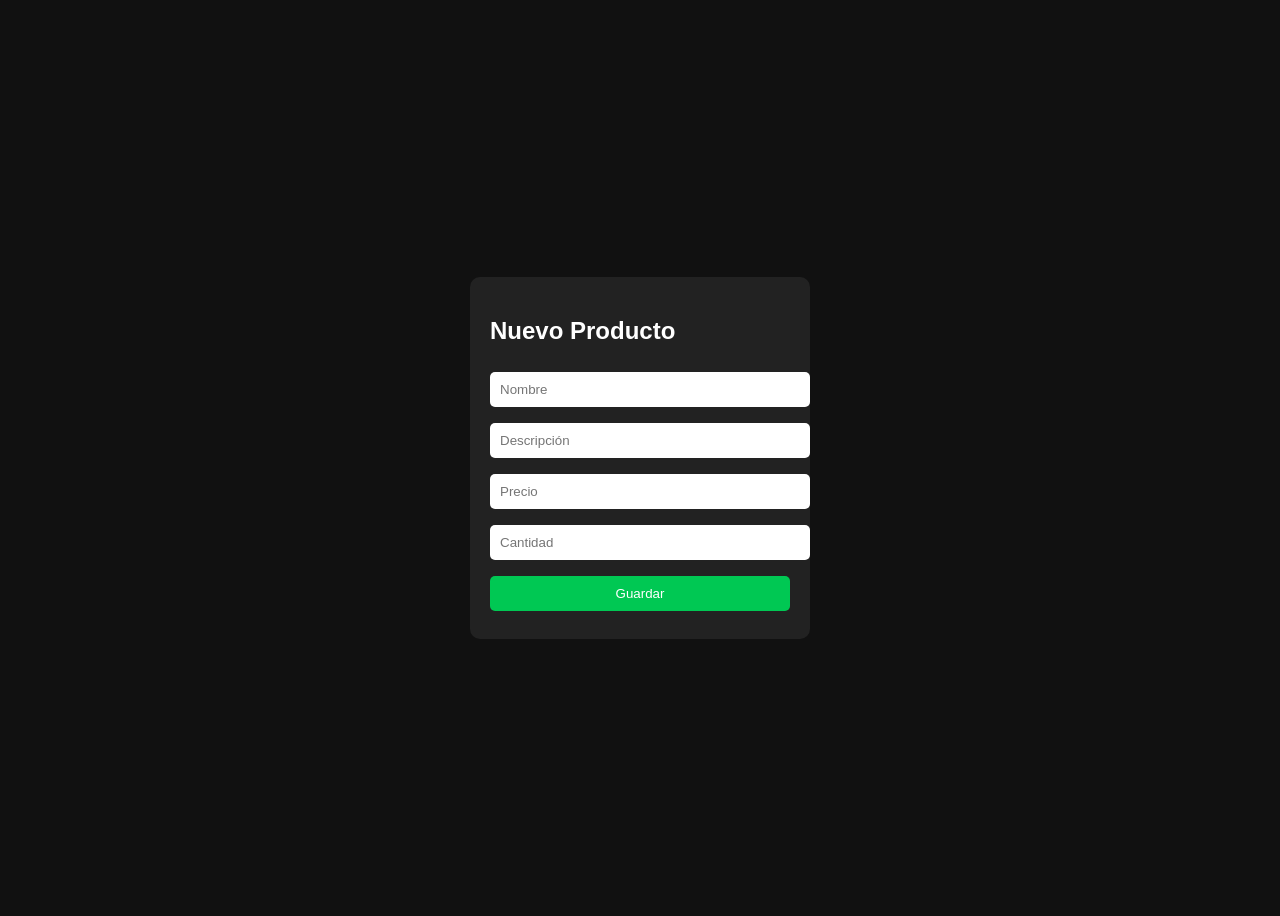
<file: index.html>
<!DOCTYPE html>

<html lang="es">
<head>
  <meta charset="UTF-8">
  <title>Agregar Producto</title>
  <style>
    body {
      font-family: Arial;
      background: #111;
      color: #fff;
      display: flex;
      justify-content: center;
      align-items: center;
      height: 100vh;
    }
    form {
      background: #222;
      padding: 20px;
      border-radius: 10px;
      width: 300px;
    }
    input, button {
      width: 100%;
      margin: 8px 0;
      padding: 10px;
      border: none;
      border-radius: 5px;
    }
    button {
      background: #00c853;
      color: white;
      cursor: pointer;
    }
  </style>
</head>
<body>

<form id="productoForm">
  <h2>Nuevo Producto</h2>

  <input type="text" id="nombre" placeholder="Nombre" required>
  <input type="text" id="descripcion" placeholder="Descripción" required>
  <input type="number" id="precio" placeholder="Precio" required>
  <input type="number" id="cantidad" placeholder="Cantidad" required>

<button type="submit">Guardar</button>

</form>

<script>
  const form = document.getElementById('productoForm');

  form.addEventListener('submit', async (e) => {
    e.preventDefault();

    const data = {
      nombre: document.getElementById('nombre').value,
      descripcion: document.getElementById('descripcion').value,
      precio: parseFloat(document.getElementById('precio').value),
      cantidad: parseInt(document.getElementById('cantidad').value)
    };

    try {
      const response = await fetch(
        'https://gmrohkajcivvtpyleits.supabase.co/rest/v1/productos',
        {
          method: 'POST',
          headers: {
            'apikey': ' sb_publishable_2GBUQXqW9HRBrShPsL1EKg_HSjUhgck',
            'Authorization': 'Bearer  sb_publishable_2GBUQXqW9HRBrShPsL1EKg_HSjUhgck',
            'Content-Type': 'application/json',
            'Prefer': 'return=representation'
          },
          body: JSON.stringify(data)
        }
      );

      const result = await response.json();

      if (response.ok) {
        alert('✅ Producto guardado');
        form.reset();
        console.log(result);
      } else {
        alert('❌ Error');
        console.error(result);
      }

    } catch (error) {
      console.error(error);
      alert('Error de conexión');
    }
  });
</script>

</body>
</html>
</file>
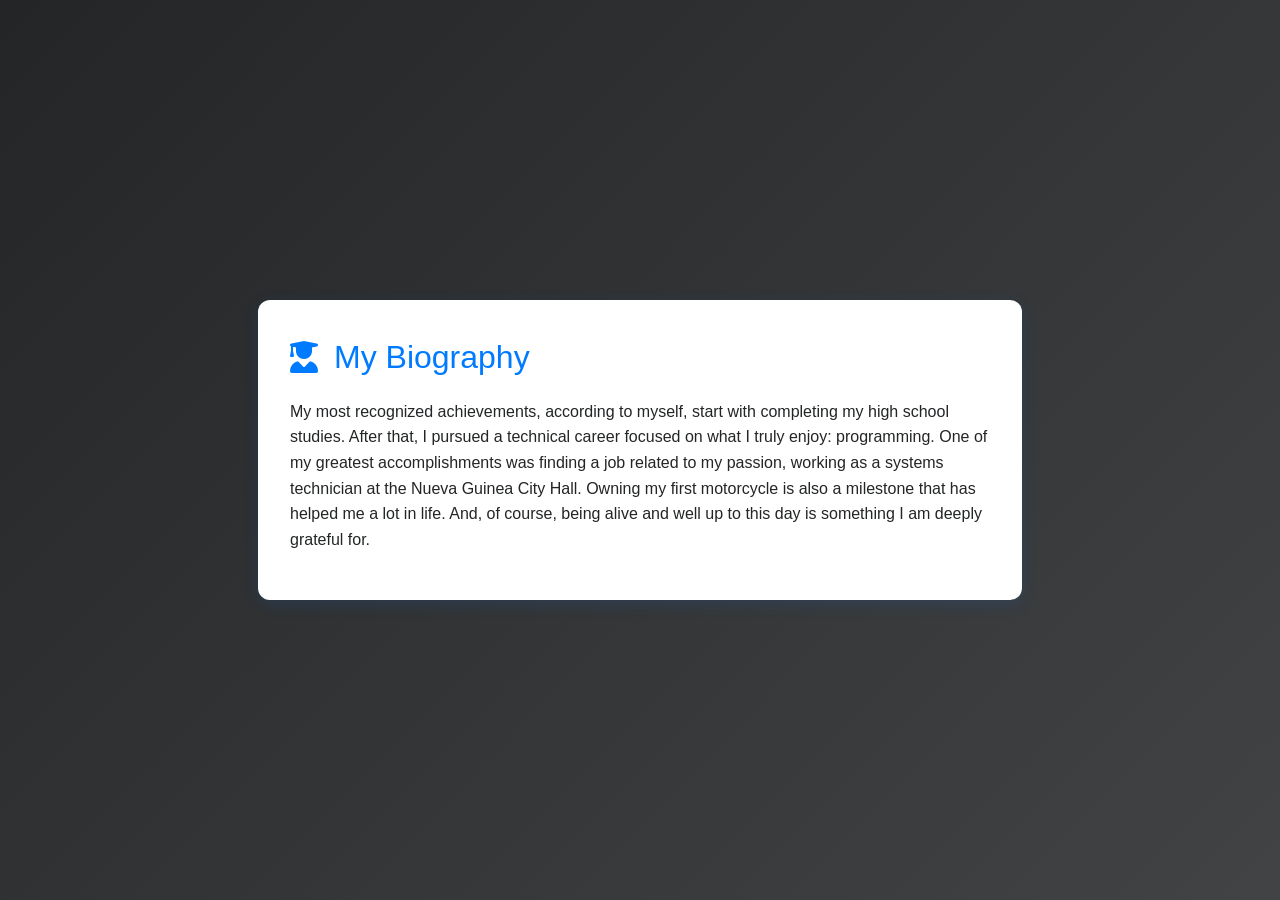
<file: bio/bio.html>
<!DOCTYPE html>
<html lang="es">

<head>
    <meta charset="UTF-8">
    <meta name="viewport" content="width=device-width, initial-scale=1.0">
    <title>Bio - Wendell Armengol Jarquín Vivas</title>
    <link rel="stylesheet" href="../styles.css">
    <link rel="stylesheet" href="https://cdnjs.cloudflare.com/ajax/libs/font-awesome/6.5.0/css/all.min.css">
    <style>
        .bio-main {
            max-width: 700px;
            margin: 40px auto;
            background: #fff;
            border-radius: 12px;
            box-shadow: 0 4px 16px #007bff22;
            padding: 2em;
        }

        .bio-title {
            color: #007bff;
            font-size: 2rem;
            margin-bottom: 0.5em;
            display: flex;
            align-items: center;
            gap: 0.5em;
        }

        .bio-back {
            text-decoration: none;
            color: #007bff;
            font-weight: bold;
            margin-bottom: 1em;
            display: inline-block;
        }

        .bio-back:hover {
            color: #0056b3;
        }
    </style>
</head>

<body>
    <div id="bio-bg" style="min-height:100vh;display:flex;align-items:center;justify-content:center;">
        <main class="bio-main" onclick="event.stopPropagation()">
            <div class="bio-title"><i class="fas fa-user-graduate"></i> My Biography</div>
            <p style="color:#232526;">
                My most recognized achievements, according to myself, start with completing my high school studies.
                After that, I pursued a technical career focused on what I truly enjoy: programming. One of my greatest
                accomplishments was finding a job related to my passion, working as a systems technician at the Nueva
                Guinea City Hall. Owning my first motorcycle is also a milestone that has helped me a lot in life. And,
                of course, being alive and well up to this day is something I am deeply grateful for.
            </p>
        </main>
    </div>
    <script>
        document.getElementById('bio-bg').addEventListener('click', function (e) {
            window.location.href = '../index.html';
        });
    </script>
</body>

</html>
</file>
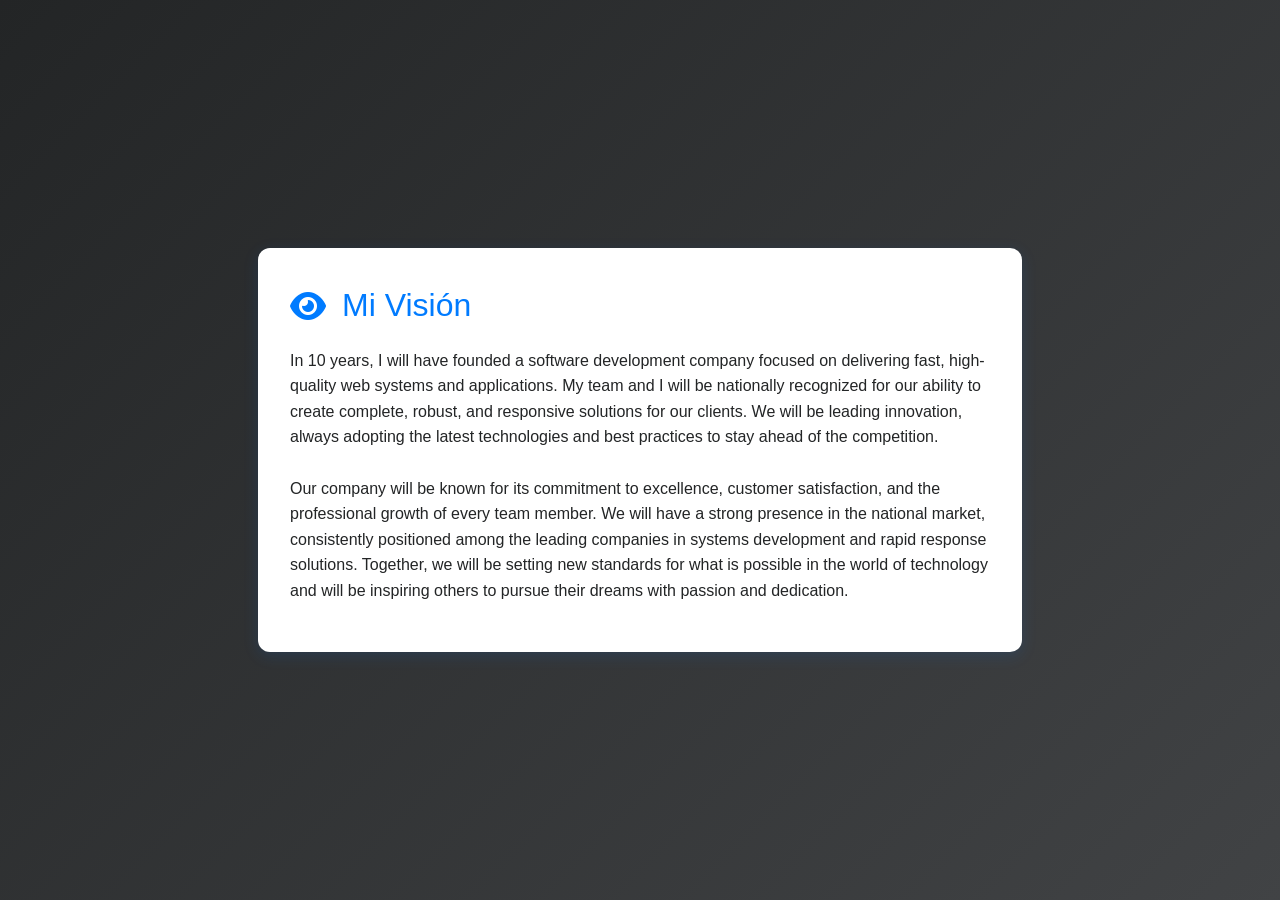
<file: vision/vision.html>
<!DOCTYPE html>
<html lang="es">

<head>
    <meta charset="UTF-8">
    <meta name="viewport" content="width=device-width, initial-scale=1.0">
    <title>Visión - Wendell Armengol Jarquín Vivas</title>
    <link rel="stylesheet" href="../styles.css">
    <link rel="stylesheet" href="https://cdnjs.cloudflare.com/ajax/libs/font-awesome/6.5.0/css/all.min.css">
    <style>
        .vision-main {
            max-width: 700px;
            margin: 40px auto;
            background: #fff;
            border-radius: 12px;
            box-shadow: 0 4px 16px #007bff22;
            padding: 2em;
        }

        .vision-title {
            color: #007bff;
            font-size: 2rem;
            margin-bottom: 0.5em;
            display: flex;
            align-items: center;
            gap: 0.5em;
        }
    </style>
</head>

<body>
    <div id="vision-bg" style="min-height:100vh;display:flex;align-items:center;justify-content:center;">
        <main class="vision-main" onclick="event.stopPropagation()">
            <div class="vision-title"><i class="fas fa-eye"></i> Mi Visión</div>
            <p style="color:#232526;">
                In 10 years, I will have founded a software development company focused on delivering fast, high-quality web systems and applications. My team and I will be nationally recognized for our ability to create complete, robust, and responsive solutions for our clients. We will be leading innovation, always adopting the latest technologies and best practices to stay ahead of the competition.<br><br>
                Our company will be known for its commitment to excellence, customer satisfaction, and the professional growth of every team member. We will have a strong presence in the national market, consistently positioned among the leading companies in systems development and rapid response solutions. Together, we will be setting new standards for what is possible in the world of technology and will be inspiring others to pursue their dreams with passion and dedication.
            </p>
        </main>
    </div>
    <script>
        document.getElementById('vision-bg').addEventListener('click', function (e) {
            window.location.href = '../index.html';
        });
    </script>
</body>

</html>
</file>
<file: styles.css>
body {
    font-family: 'Segoe UI', Tahoma, Geneva, Verdana, sans-serif;
    line-height: 1.6;
    color: #fff;
    margin: 0;
    padding: 0;
    background: linear-gradient(135deg, #232526 0%, #414345 100%);
    min-height: 100vh;
}

.center-screen {
    min-height: 100vh;
    width: 100vw;
    display: flex;
    flex-direction: column;
    justify-content: center;
    align-items: center;
}

.animated-name {
    font-size: 4vw;
    font-weight: 900;
    color: #fff;
    text-shadow: 0 4px 24px #00bcd4, 0 0 10px #232526;
    letter-spacing: 3px;
    margin-bottom: 2.5rem;
    margin-top: 0;
    width: 100vw;
    text-align: center;
    animation: colorchange 2.5s infinite alternate;
    color: #232526;

    @keyframes colorchange {
        0% {
            color: #fff;
            text-shadow: 0 4px 24px #00bcd4, 0 0 10px #232526;
        }

        100% {
            color: #00bcd4;
            text-shadow: 0 4px 24px #fff, 0 0 10px #00bcd4;
        }
    }

    .student-nav {
        display: flex;
        justify-content: center;
        gap: 2rem;
    }

    .student-nav a {
        text-decoration: none;
        color: #232526;
        background: #00bcd4;
        padding: 0.8em 2.2em;
        border-radius: 30px;
        margin: 0 0.5em;
        font-weight: 700;
        font-size: 1.3rem;
        box-shadow: 0 2px 12px #00bcd488;
        transition: background 0.2s, color 0.2s, transform 0.2s;
        display: flex;
        align-items: center;
        gap: 0.5em;
    }

    .student-nav a:hover {
        background: #fff;
        color: #00bcd4;
        transform: scale(1.07);
    }




    /* h2 is now styled inline for each page */

    .btn-principal {
        background-color: #007bff;
        color: #fff;
        border: none;
        padding: 12px 28px;
        border-radius: 25px;
        cursor: pointer;
        font-size: 1.1rem;
        font-weight: 500;
        box-shadow: 0 2px 8px #007bff33;
        transition: background 0.2s, transform 0.2s;
        margin-top: 1em;
    }

    .btn-principal i {
        margin-right: 0.5em;
    }

    .btn-principal:hover {
        background-color: #0056b3;
        transform: translateY(-2px) scale(1.04);
    }
</file>
